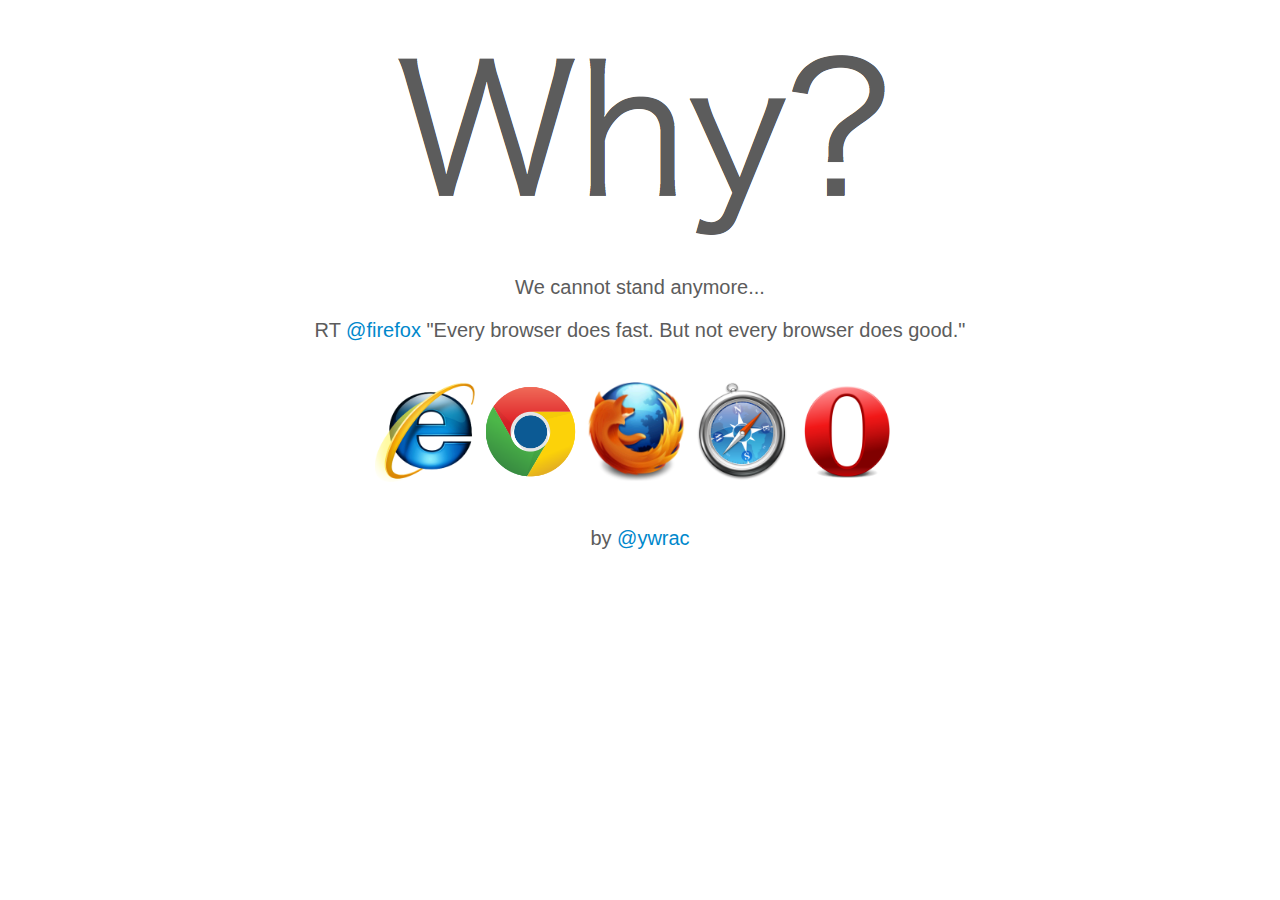
<file: why/index.html>
<!DOCTYPE html>
<html>
    <head>
        <meta charset="utf-8">
		<link rel="stylesheet" href="style.css">
        <title>Why ?</title>
    </head>
    <body>
    	<div id="wrapper">
    		<div id="header">
		        <img alt="why?" src="img/why.png">
				<p>We cannot stand anymore...</p>
				<blockquote>RT <a href="http://twitter.com/#!/firefox">@firefox</a> <span>"</span>Every browser does fast. But not every browser does good.<span>"</span></blockquote>
    		<!-- end #header--></div>
			<div id="browser">
				<div id="browserInner">
					<a href="http://www.beautyoftheweb.com/"><img src="img/ie.png" alt="Internet Explorer"></a>
					<a href="http://www.google.com/chrome/"><img src="img/chrome.png" alt="Google Chrome"></a>
					<a href="http://www.mozilla.com/"><img src="img/firefox.png" alt="Firefox"></a>
					<a href="http://www.apple.com/safari/"><img src="img/safari.png" alt="Safari"></a>
					<a href="http://www.opera.com/"><img src="img/opera.png" alt="Opera"></a>
				</div>
			</div>
			<div id="credit">by <a href="http://www.kurims.kyoto-u.ac.jp/~yawara">@ywrac</a></div>
		</div>
	</body>
</html>
</file>
<file: why/style.css>
body {
	color:#5C5C5C;
	font-family:sans-serif;
	font-style:normal;
	font-size:20px;
}
a{
	text-decoration:none;
	color:#0088CC;
}
a:hover{
	text-decoration:underline;
}
#wrapper{
	margin:10px auto;
	max-width:1000px;
}
#header {
	text-align:center;
}
#browser{
	margin:40px;
}
#browserInner{
	width:530px;
	margin:0 auto;
}
#browser img{
	position:relative;
	width:100px;
}
#browser img:hover{
}
#credit{
	text-align:center;
}
</file>
